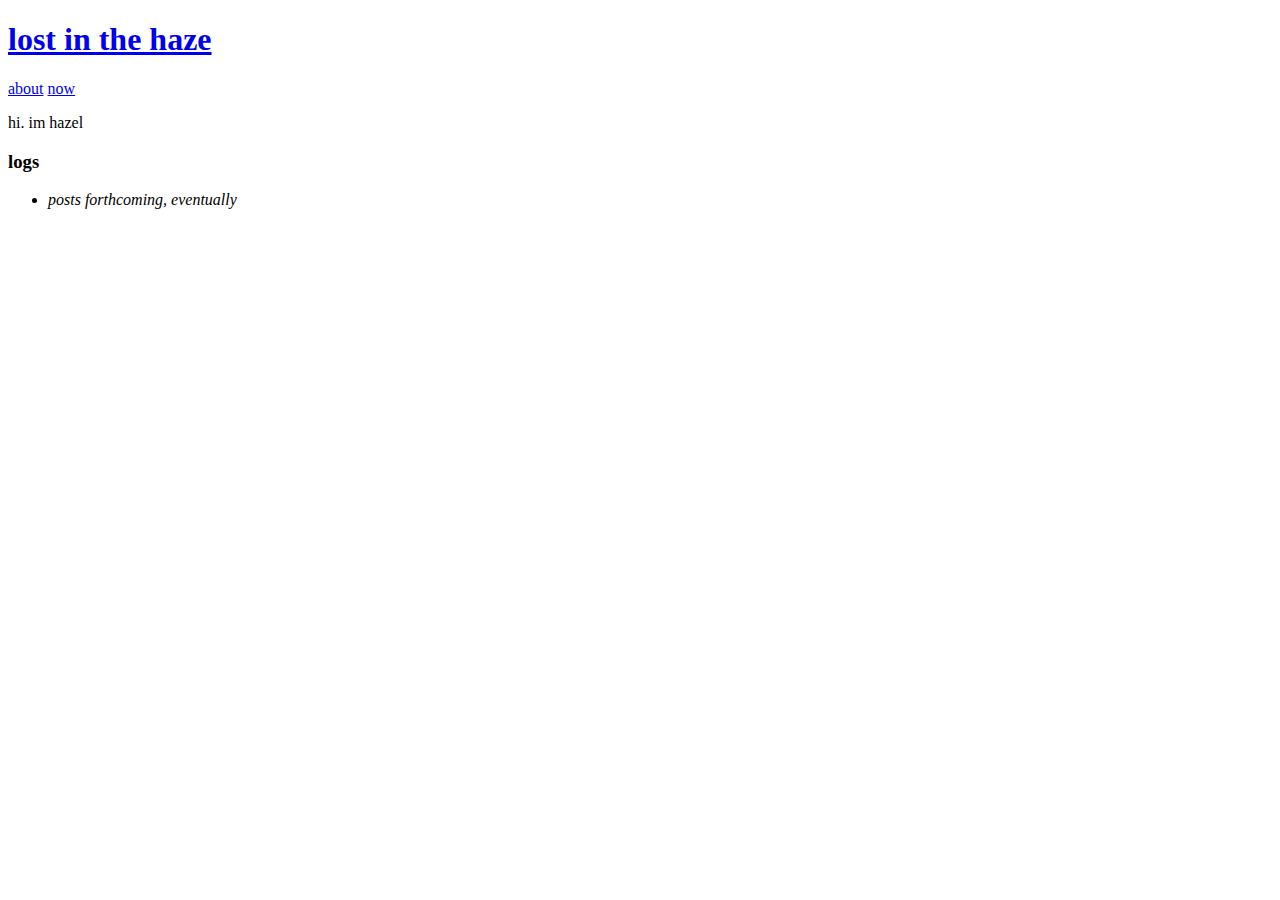
<file: index.html>
<!DOCTYPE html>
<html lang="en">
<head>
    <meta charset="UTF-8">
    <meta name="viewport" content="width=device-width, initial-scale=1.0">
    <title>lost in the haze</title>
    <link rel="stylesheet" href="https://lostinthehaze.net/style.css">
</head>
<body>
    <header>
        <h1><a href="https://lostinthehaze.net/">lost in the haze</a></h1>
        <nav>
              <a href="https://lostinthehaze.net/pages/about/">about</a>
              <a href="https://lostinthehaze.net/pages/now/">now</a>
        </nav>
    </header>

    <main>
        
<section class="intro">
    <p>hi. im hazel</p>
</section>

<section class="posts">
    <h3>logs</h3>
    <ul class="post-list">
        
        <li><em>posts forthcoming, eventually</em></li>
        
    </ul>
</section>

    </main>
<script src="/js/wiki.js"></script>
<script type="text/javascript">
  wikipediaPreview.init({
    root: document.querySelector('.content'), // ensure this matches your div class
    detectLinks: true
  });
</script>
</body>
</html>
</file>
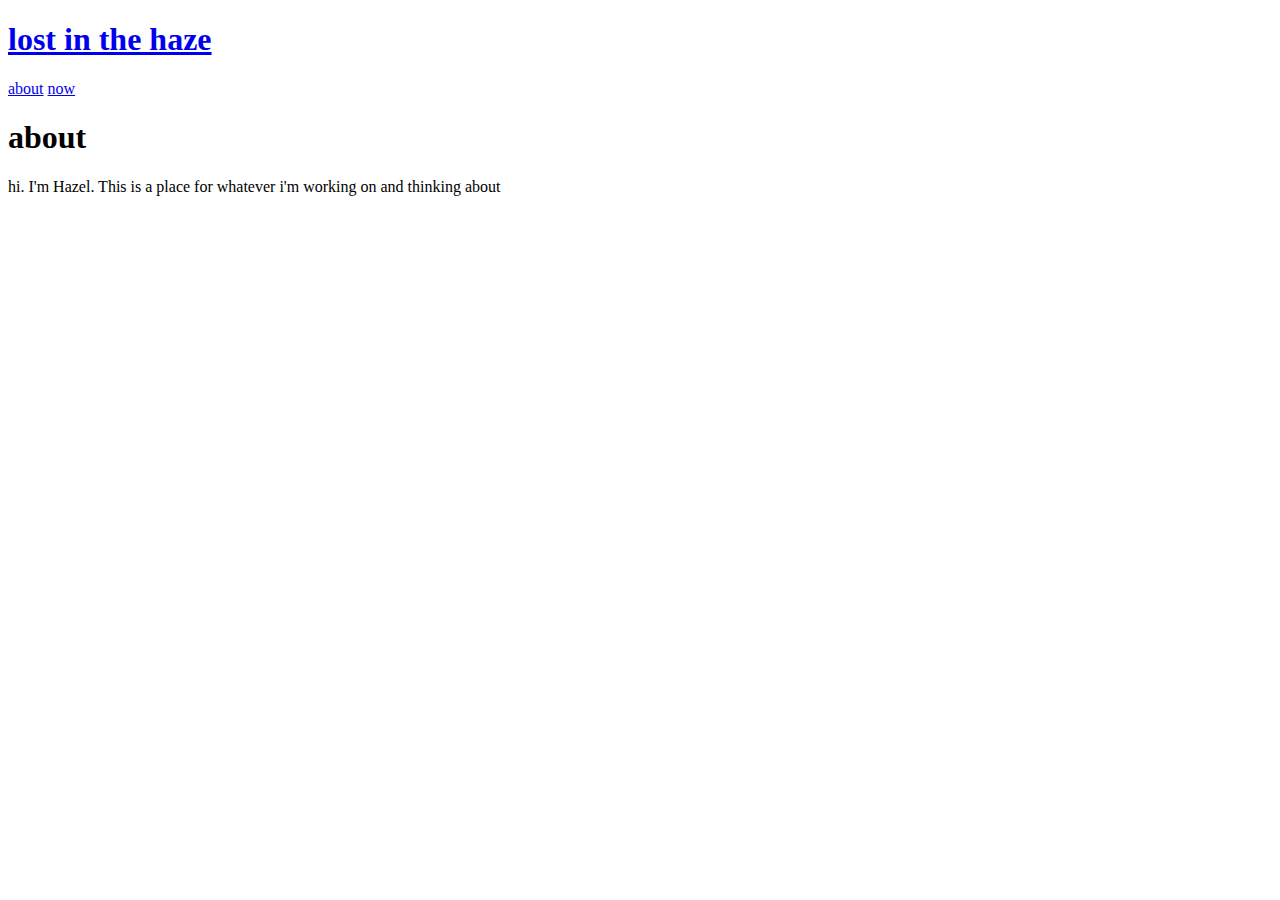
<file: pages/about/index.html>
<!DOCTYPE html>
<html lang="en">
<head>
    <meta charset="UTF-8">
    <meta name="viewport" content="width=device-width, initial-scale=1.0">
    <title>lost in the haze</title>
    <link rel="stylesheet" href="https://lostinthehaze.net/style.css">
</head>
<body>
    <header>
        <h1><a href="https://lostinthehaze.net/">lost in the haze</a></h1>
        <nav>
              <a href="https://lostinthehaze.net/pages/about/">about</a>
              <a href="https://lostinthehaze.net/pages/now/">now</a>
        </nav>
    </header>

    <main>
        
<article>
    <h1>about</h1>
    <div class="content">
        <p>hi. I'm Hazel. This is a place for whatever i'm working on and thinking about</p>

    </div>
</article>

    </main>
<script src="/js/wiki.js"></script>
<script type="text/javascript">
  wikipediaPreview.init({
    root: document.querySelector('.content'), // ensure this matches your div class
    detectLinks: true
  });
</script>
</body>
</html>
</file>
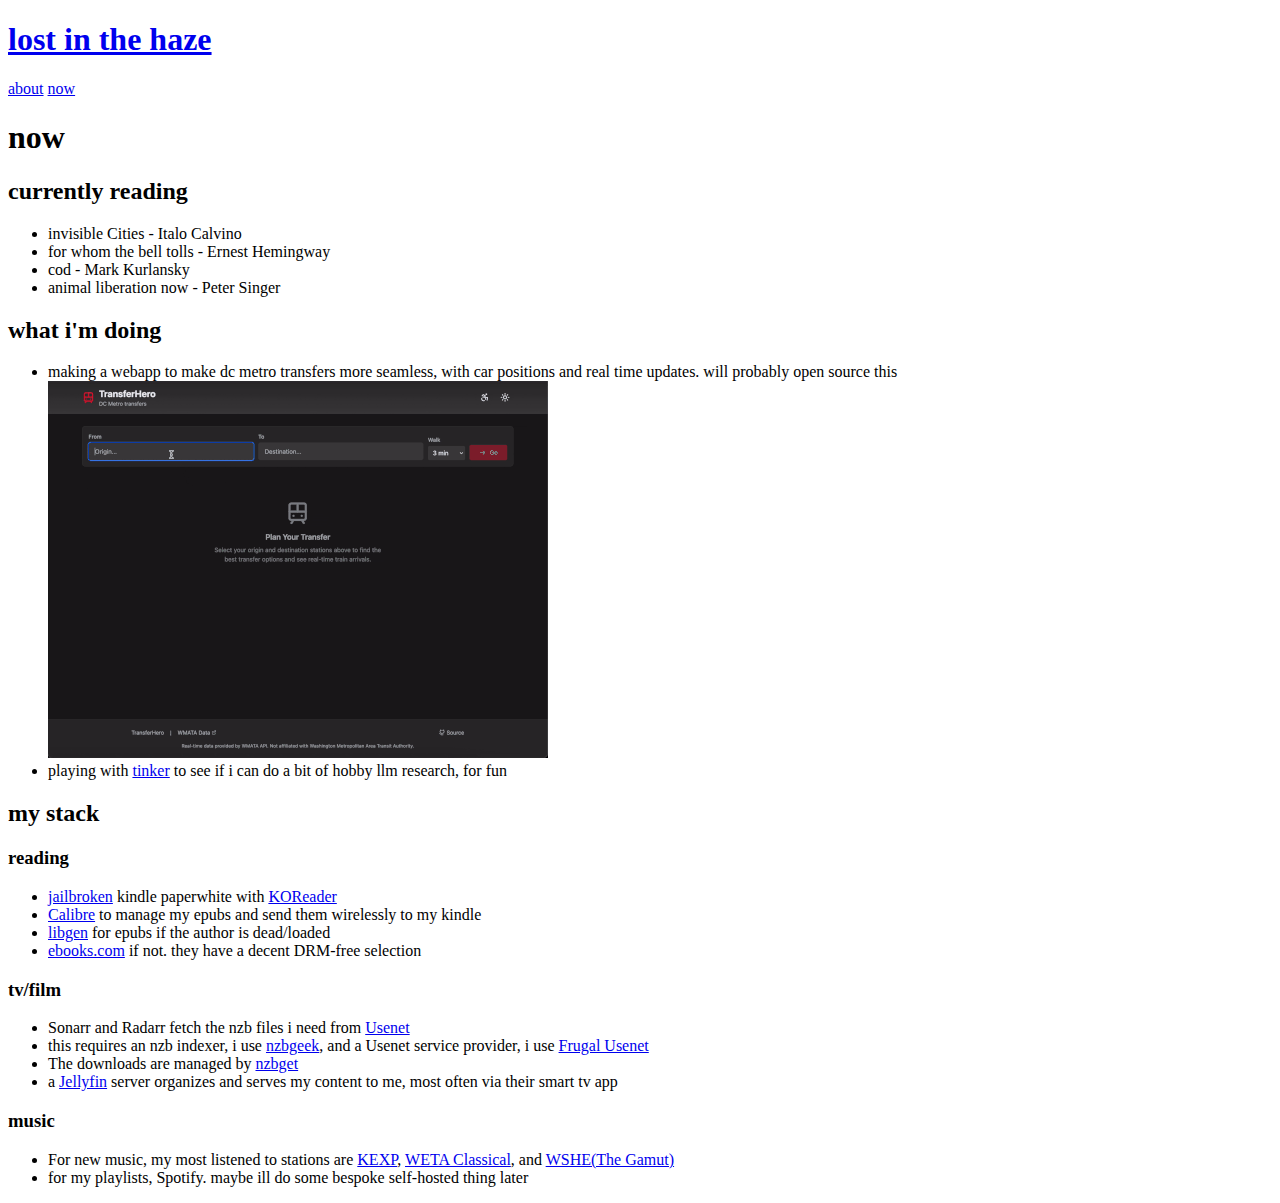
<file: pages/now/index.html>
<!DOCTYPE html>
<html lang="en">
<head>
    <meta charset="UTF-8">
    <meta name="viewport" content="width=device-width, initial-scale=1.0">
    <title>lost in the haze</title>
    <link rel="stylesheet" href="https://lostinthehaze.net/style.css">
</head>
<body>
    <header>
        <h1><a href="https://lostinthehaze.net/">lost in the haze</a></h1>
        <nav>
              <a href="https://lostinthehaze.net/pages/about/">about</a>
              <a href="https://lostinthehaze.net/pages/now/">now</a>
        </nav>
    </header>

    <main>
        
<article>
    <h1>now</h1>
    <div class="content">
        <h2 id="currently-reading">currently reading</h2>
<ul>
<li>invisible Cities - Italo Calvino</li>
<li>for whom the bell tolls - Ernest Hemingway</li>
<li>cod - Mark Kurlansky</li>
<li>animal liberation now - Peter Singer</li>
</ul>
<h2 id="what-i-m-doing">what i'm doing</h2>
<ul>
<li>making a webapp to make dc metro transfers more seamless, with car positions and real time updates. will probably open source this
<img src="/transferhero-demo.gif" alt="transferhero demo" /></li>
<li>playing with <a href="https://tinker-docs.thinkingmachines.ai/">tinker</a> to see if i can do a bit of hobby llm research, for fun</li>
</ul>
<h2 id="my-stack">my stack</h2>
<h3 id="reading">reading</h3>
<ul>
<li><a href="https://kindlemodding.org/jailbreaking/">jailbroken</a> kindle paperwhite with <a href="https://koreader.rocks/">KOReader</a></li>
<li><a href="https://calibre-ebook.com/">Calibre</a> to manage my epubs and send them wirelessly to my kindle</li>
<li><a href="https://libgen.bz/">libgen</a> for epubs if the author is dead/loaded</li>
<li><a href="https://www.ebooks.com/en-us/">ebooks.com</a> if not. they have a decent DRM-free selection</li>
</ul>
<h3 id="tv-film">tv/film</h3>
<ul>
<li>Sonarr and Radarr fetch the nzb files i need from <a href="https://en.wikipedia.org/wiki/Usenet">Usenet</a></li>
<li>this requires an nzb indexer, i use <a href="https://nzbgeek.info/">nzbgeek</a>, and a Usenet service provider, i use <a href="https://frugalusenet.com/">Frugal Usenet</a></li>
<li>The downloads are managed by <a href="https://nzbget.com/">nzbget</a></li>
<li>a <a href="https://jellyfin.org/">Jellyfin</a> server organizes and serves my content to me, most often via their smart tv app</li>
</ul>
<h3 id="music">music</h3>
<ul>
<li>For new music, my most listened to stations are <a href="https://kexp.org">KEXP</a>, <a href="https://weta.org/">WETA Classical</a>, and <a href="https://live.gamut.fm">WSHE(The Gamut)</a></li>
<li>for my playlists, Spotify. maybe ill do some bespoke self-hosted thing later</li>
</ul>

    </div>
</article>

    </main>
<script src="/js/wiki.js"></script>
<script type="text/javascript">
  wikipediaPreview.init({
    root: document.querySelector('.content'), // ensure this matches your div class
    detectLinks: true
  });
</script>
</body>
</html>
</file>
